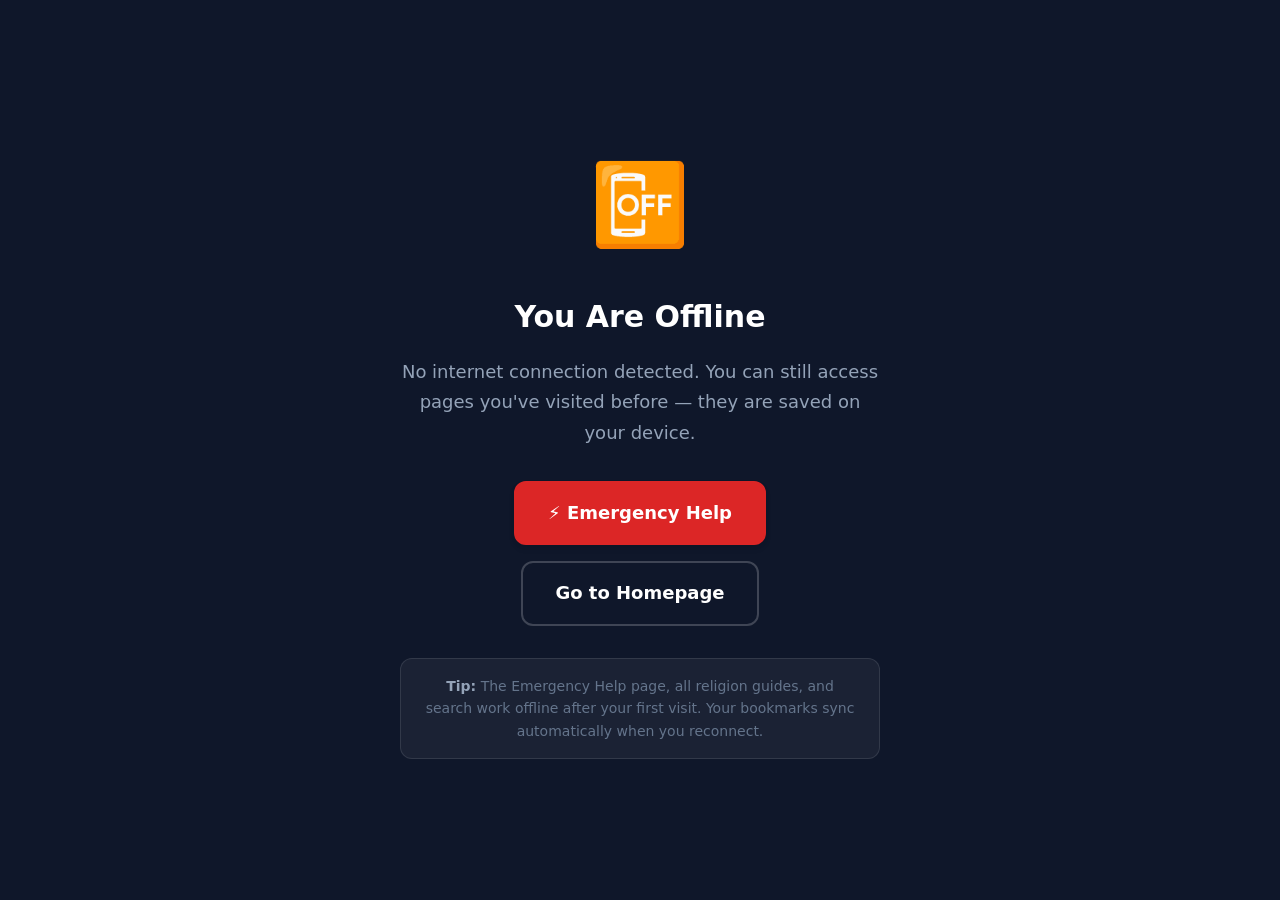
<file: offline.html>
<!doctype html>
<html lang="en">
  <head>
    <meta charset="UTF-8" />
    <meta name="viewport" content="width=device-width, initial-scale=1.0" />
    <title>You are Offline — Religious Emergency Help</title>
    <link rel="stylesheet" href="css/style.css" />
    <style>
      .offline-page {
        min-height: 100vh;
        display: flex;
        align-items: center;
        justify-content: center;
        padding: var(--space-4);
        background: var(--color-bg-dark);
        color: #ffffff;
      }
      .offline-card {
        text-align: center;
        max-width: 480px;
      }
      .offline-icon {
        font-size: 5rem;
        margin-bottom: var(--space-6);
      }
      .offline-title {
        font-size: var(--font-size-3xl);
        font-weight: 800;
        margin-bottom: var(--space-4);
        color: #ffffff;
      }
      .offline-subtitle {
        color: #94a3b8;
        font-size: var(--font-size-lg);
        line-height: 1.7;
        margin-bottom: var(--space-8);
      }
      .offline-links {
        display: flex;
        gap: var(--space-4);
        justify-content: center;
        flex-wrap: wrap;
        margin-bottom: var(--space-8);
      }
      .offline-tip {
        background: rgba(255, 255, 255, 0.05);
        border: 1px solid rgba(255, 255, 255, 0.1);
        border-radius: var(--radius-lg);
        padding: var(--space-4) var(--space-6);
        font-size: var(--font-size-sm);
        color: #64748b;
        line-height: 1.6;
      }
      .offline-tip strong {
        color: #94a3b8;
      }
    </style>
  </head>
  <body>
    <div class="offline-page">
      <div class="offline-card">
        <div class="offline-icon">📴</div>
        <h1 class="offline-title">You Are Offline</h1>
        <p class="offline-subtitle">
          No internet connection detected. You can still access pages you've
          visited before — they are saved on your device.
        </p>
        <div class="offline-links">
          <a href="emergency.html" class="btn btn-emergency btn-lg">
            ⚡ Emergency Help
          </a>
          <a
            href="index.html"
            class="btn btn-secondary btn-lg"
            style="color: #ffffff; border-color: rgba(255, 255, 255, 0.2)"
          >
            Go to Homepage
          </a>
        </div>
        <div class="offline-tip">
          <strong>Tip:</strong> The Emergency Help page, all religion guides,
          and search work offline after your first visit. Your bookmarks sync
          automatically when you reconnect.
        </div>
      </div>
    </div>
  </body>
</html>
</file>
<file: css/style.css>
/* ============================================
   RELIGIOUS EMERGENCY HELP — GLOBAL STYLES
   Design System v1.0
   ============================================ */

/* ---------- 1. CSS Variables (Design Tokens) ---------- */
:root {
  /* Colors */
  --color-emergency: #dc2626;
  --color-emergency-dark: #b91c1c;
  --color-emergency-bg: #fef2f2;

  --color-primary: #1e40af;
  --color-primary-dark: #1e3a8a;
  --color-primary-bg: #eff6ff;

  --color-success: #16a34a;
  --color-warning: #d97706;

  --color-bg-page: #f8fafc;
  --color-bg-card: #ffffff;
  --color-bg-dark: #0f172a;

  --color-text-primary: #0f172a;
  --color-text-secondary: #475569;
  --color-text-muted: #94a3b8;

  --color-border: #e2e8f0;
  --color-border-strong: #cbd5e1;

  /* Religion Colors */
  --color-islam: #059669;
  --color-hinduism: #d97706;
  --color-christianity: #7c3aed;
  --color-sikhism: #0284c7;
  --color-buddhism: #dc2626;

  /* Typography */
  --font-family: "Segoe UI", system-ui, -apple-system, sans-serif;
  --font-size-xs: 0.75rem;
  --font-size-sm: 0.875rem;
  --font-size-base: 1rem;
  --font-size-lg: 1.125rem;
  --font-size-xl: 1.25rem;
  --font-size-2xl: 1.5rem;
  --font-size-3xl: 1.875rem;
  --font-size-4xl: 2.25rem;

  /* Spacing */
  --space-1: 0.25rem;
  --space-2: 0.5rem;
  --space-3: 0.75rem;
  --space-4: 1rem;
  --space-6: 1.5rem;
  --space-8: 2rem;
  --space-12: 3rem;
  --space-16: 4rem;

  /* Borders */
  --radius-sm: 0.375rem;
  --radius-md: 0.5rem;
  --radius-lg: 0.75rem;
  --radius-xl: 1rem;
  --radius-full: 9999px;

  /* Shadows */
  --shadow-sm: 0 1px 2px rgba(0, 0, 0, 0.05);
  --shadow-md: 0 4px 6px rgba(0, 0, 0, 0.07), 0 2px 4px rgba(0, 0, 0, 0.06);
  --shadow-lg: 0 10px 15px rgba(0, 0, 0, 0.1), 0 4px 6px rgba(0, 0, 0, 0.05);
  --shadow-emergency: 0 0 0 4px rgba(220, 38, 38, 0.2);

  /* Transitions */
  --transition: 0.2s ease;
  --transition-slow: 0.3s ease;

  /* Layout */
  --max-width: 1100px;
  --nav-height: 64px;
}

/* ---------- 2. Reset & Base ---------- */
*,
*::before,
*::after {
  box-sizing: border-box;
  margin: 0;
  padding: 0;
}

html {
  font-size: 16px;
  scroll-behavior: smooth;
  -webkit-text-size-adjust: 100%;
}

body {
  font-family: var(--font-family);
  font-size: var(--font-size-base);
  color: var(--color-text-primary);
  background-color: var(--color-bg-page);
  line-height: 1.6;
  min-height: 100vh;
}

a {
  color: var(--color-primary);
  text-decoration: none;
  transition: color var(--transition);
}

a:hover {
  color: var(--color-primary-dark);
}

img {
  max-width: 100%;
  height: auto;
  display: block;
}

ul,
ol {
  list-style: none;
}

button {
  cursor: pointer;
  font-family: var(--font-family);
  border: none;
  background: none;
}

input,
select,
textarea {
  font-family: var(--font-family);
  font-size: var(--font-size-base);
}

/* ---------- 3. Layout Utilities ---------- */
.container {
  width: 100%;
  max-width: var(--max-width);
  margin: 0 auto;
  padding: 0 var(--space-4);
}

.page-content {
  padding-top: calc(var(--nav-height) + var(--space-8));
  padding-bottom: var(--space-16);
  min-height: 100vh;
}

.flex {
  display: flex;
}
.flex-col {
  flex-direction: column;
}
.items-center {
  align-items: center;
}
.justify-between {
  justify-content: space-between;
}
.justify-center {
  justify-content: center;
}
.gap-2 {
  gap: var(--space-2);
}
.gap-4 {
  gap: var(--space-4);
}
.gap-6 {
  gap: var(--space-6);
}
.gap-8 {
  gap: var(--space-8);
}
.flex-wrap {
  flex-wrap: wrap;
}

.grid-2 {
  display: grid;
  grid-template-columns: repeat(2, 1fr);
  gap: var(--space-6);
}

.grid-3 {
  display: grid;
  grid-template-columns: repeat(3, 1fr);
  gap: var(--space-6);
}

.text-center {
  text-align: center;
}
.text-sm {
  font-size: var(--font-size-sm);
}
.text-lg {
  font-size: var(--font-size-lg);
}
.font-bold {
  font-weight: 700;
}
.font-semibold {
  font-weight: 600;
}

.mt-4 {
  margin-top: var(--space-4);
}
.mt-8 {
  margin-top: var(--space-8);
}
.mb-4 {
  margin-bottom: var(--space-4);
}
.mb-8 {
  margin-bottom: var(--space-8);
}

.hidden {
  display: none !important;
}
.sr-only {
  position: absolute;
  width: 1px;
  height: 1px;
  overflow: hidden;
  clip: rect(0, 0, 0, 0);
}

/* ---------- 4. Navigation ---------- */
.navbar {
  position: fixed;
  top: 0;
  left: 0;
  right: 0;
  height: var(--nav-height);
  background: var(--color-bg-dark);
  display: flex;
  align-items: center;
  z-index: 1000;
  box-shadow: var(--shadow-md);
}

.navbar .container {
  display: flex;
  align-items: center;
  justify-content: space-between;
  height: 100%;
}

.nav-brand {
  display: flex;
  align-items: center;
  gap: var(--space-3);
  color: #ffffff;
  font-size: var(--font-size-lg);
  font-weight: 700;
  text-decoration: none;
}

.nav-brand:hover {
  color: #ffffff;
}

.nav-brand-icon {
  width: 36px;
  height: 36px;
  background: var(--color-emergency);
  border-radius: var(--radius-md);
  display: flex;
  align-items: center;
  justify-content: center;
  font-size: 1.2rem;
}

.nav-links {
  display: flex;
  align-items: center;
  gap: var(--space-2);
}

.nav-links a {
  color: #94a3b8;
  padding: var(--space-2) var(--space-3);
  border-radius: var(--radius-md);
  font-size: var(--font-size-sm);
  font-weight: 500;
  transition: all var(--transition);
}

.nav-links a:hover,
.nav-links a.active {
  color: #ffffff;
  background: rgba(255, 255, 255, 0.1);
}

.nav-emergency-btn {
  background: var(--color-emergency) !important;
  color: #ffffff !important;
  padding: var(--space-2) var(--space-4) !important;
  border-radius: var(--radius-full) !important;
  font-weight: 600 !important;
  font-size: var(--font-size-sm) !important;
  animation: pulse-emergency 2s infinite;
}

.nav-emergency-btn:hover {
  background: var(--color-emergency-dark) !important;
  transform: scale(1.05);
}

.nav-actions {
  display: flex;
  align-items: center;
  gap: var(--space-3);
}

/* Mobile hamburger */
.nav-toggle {
  display: none;
  flex-direction: column;
  gap: 5px;
  padding: var(--space-2);
  cursor: pointer;
}

.nav-toggle span {
  width: 24px;
  height: 2px;
  background: #ffffff;
  border-radius: 2px;
  transition: all var(--transition);
}

/* ---------- 5. Buttons ---------- */
.btn {
  display: inline-flex;
  align-items: center;
  justify-content: center;
  gap: var(--space-2);
  padding: var(--space-3) var(--space-6);
  border-radius: var(--radius-md);
  font-size: var(--font-size-base);
  font-weight: 600;
  transition: all var(--transition);
  cursor: pointer;
  border: 2px solid transparent;
  text-decoration: none;
  white-space: nowrap;
}

.btn:disabled {
  opacity: 0.6;
  cursor: not-allowed;
}

.btn-emergency {
  background: var(--color-emergency);
  color: #ffffff;
  border-color: var(--color-emergency);
  box-shadow: var(--shadow-md);
}

.btn-emergency:hover {
  background: var(--color-emergency-dark);
  border-color: var(--color-emergency-dark);
  color: #ffffff;
  transform: translateY(-1px);
  box-shadow: var(--shadow-lg);
}

.btn-primary {
  background: var(--color-primary);
  color: #ffffff;
  border-color: var(--color-primary);
}

.btn-primary:hover {
  background: var(--color-primary-dark);
  border-color: var(--color-primary-dark);
  color: #ffffff;
  transform: translateY(-1px);
}

.btn-secondary {
  background: transparent;
  color: var(--color-text-primary);
  border-color: var(--color-border-strong);
}

.btn-secondary:hover {
  background: var(--color-bg-page);
  border-color: var(--color-text-secondary);
  color: var(--color-text-primary);
}

.btn-ghost {
  background: transparent;
  color: var(--color-text-secondary);
  border-color: transparent;
}

.btn-ghost:hover {
  background: var(--color-bg-page);
  color: var(--color-text-primary);
}

.btn-lg {
  padding: var(--space-4) var(--space-8);
  font-size: var(--font-size-lg);
  border-radius: var(--radius-lg);
}

.btn-sm {
  padding: var(--space-2) var(--space-4);
  font-size: var(--font-size-sm);
}

.btn-full {
  width: 100%;
}

/* ---------- 6. Cards ---------- */
.card {
  background: var(--color-bg-card);
  border-radius: var(--radius-xl);
  border: 1px solid var(--color-border);
  padding: var(--space-6);
  box-shadow: var(--shadow-sm);
  transition: all var(--transition-slow);
}

.card:hover {
  box-shadow: var(--shadow-md);
  transform: translateY(-2px);
}

.card-header {
  display: flex;
  align-items: center;
  gap: var(--space-3);
  margin-bottom: var(--space-4);
}

.card-icon {
  width: 48px;
  height: 48px;
  border-radius: var(--radius-lg);
  display: flex;
  align-items: center;
  justify-content: center;
  font-size: 1.5rem;
  flex-shrink: 0;
}

.card-title {
  font-size: var(--font-size-xl);
  font-weight: 700;
  color: var(--color-text-primary);
}

.card-subtitle {
  font-size: var(--font-size-sm);
  color: var(--color-text-muted);
  margin-top: var(--space-1);
}

/* ---------- 7. Religion Color Themes ---------- */
.religion-islam {
  --religion-color: var(--color-islam);
}
.religion-hinduism {
  --religion-color: var(--color-hinduism);
}
.religion-christianity {
  --religion-color: var(--color-christianity);
}
.religion-sikhism {
  --religion-color: var(--color-sikhism);
}
.religion-buddhism {
  --religion-color: var(--color-buddhism);
}

.religion-badge {
  display: inline-flex;
  align-items: center;
  gap: var(--space-2);
  padding: var(--space-1) var(--space-3);
  border-radius: var(--radius-full);
  font-size: var(--font-size-xs);
  font-weight: 600;
  background: color-mix(in srgb, var(--religion-color) 12%, transparent);
  color: var(--religion-color);
  border: 1px solid color-mix(in srgb, var(--religion-color) 25%, transparent);
}

/* ---------- 8. Forms ---------- */
.form-group {
  display: flex;
  flex-direction: column;
  gap: var(--space-2);
}

.form-label {
  font-size: var(--font-size-sm);
  font-weight: 600;
  color: var(--color-text-secondary);
}

.form-input {
  padding: var(--space-3) var(--space-4);
  border: 2px solid var(--color-border);
  border-radius: var(--radius-md);
  font-size: var(--font-size-base);
  color: var(--color-text-primary);
  background: var(--color-bg-card);
  transition: border-color var(--transition);
  outline: none;
  width: 100%;
}

.form-input:focus {
  border-color: var(--color-primary);
  box-shadow: 0 0 0 3px rgba(30, 64, 175, 0.1);
}

.form-input::placeholder {
  color: var(--color-text-muted);
}

.search-bar {
  position: relative;
  width: 100%;
}

.search-bar .form-input {
  padding-left: 2.75rem;
  border-radius: var(--radius-full);
}

.search-bar-icon {
  position: absolute;
  left: var(--space-4);
  top: 50%;
  transform: translateY(-50%);
  color: var(--color-text-muted);
  pointer-events: none;
}

/* ---------- 9. Alerts & Toasts ---------- */
.alert {
  padding: var(--space-4);
  border-radius: var(--radius-md);
  font-size: var(--font-size-sm);
  border: 1px solid transparent;
  display: flex;
  align-items: flex-start;
  gap: var(--space-3);
}

.alert-error {
  background: #fef2f2;
  color: #991b1b;
  border-color: #fecaca;
}

.alert-success {
  background: #f0fdf4;
  color: #166534;
  border-color: #bbf7d0;
}

.alert-info {
  background: var(--color-primary-bg);
  color: var(--color-primary-dark);
  border-color: #bfdbfe;
}

/* Toast notification */
.toast {
  position: fixed;
  bottom: var(--space-6);
  right: var(--space-6);
  background: var(--color-bg-dark);
  color: #ffffff;
  padding: var(--space-4) var(--space-6);
  border-radius: var(--radius-lg);
  box-shadow: var(--shadow-lg);
  z-index: 9999;
  font-size: var(--font-size-sm);
  font-weight: 500;
  transform: translateY(100px);
  opacity: 0;
  transition: all var(--transition-slow);
  max-width: 320px;
}

.toast.show {
  transform: translateY(0);
  opacity: 1;
}

/* ---------- 10. Steps / Guide List ---------- */
.steps-list {
  display: flex;
  flex-direction: column;
  gap: var(--space-4);
}

.step-item {
  display: flex;
  gap: var(--space-4);
  padding: var(--space-4);
  background: var(--color-bg-card);
  border-radius: var(--radius-lg);
  border: 1px solid var(--color-border);
  transition: all var(--transition);
}

.step-item:hover {
  border-color: var(--color-border-strong);
  box-shadow: var(--shadow-sm);
}

.step-number {
  width: 36px;
  height: 36px;
  border-radius: var(--radius-full);
  background: var(--color-primary);
  color: #ffffff;
  display: flex;
  align-items: center;
  justify-content: center;
  font-weight: 700;
  font-size: var(--font-size-sm);
  flex-shrink: 0;
}

.step-content {
  flex: 1;
}

.step-title {
  font-weight: 600;
  color: var(--color-text-primary);
  margin-bottom: var(--space-1);
}

.step-description {
  font-size: var(--font-size-sm);
  color: var(--color-text-secondary);
  line-height: 1.6;
}

/* ---------- 11. Loading Spinner ---------- */
.spinner {
  width: 40px;
  height: 40px;
  border: 3px solid var(--color-border);
  border-top-color: var(--color-primary);
  border-radius: 50%;
  animation: spin 0.8s linear infinite;
}

.loading-overlay {
  position: fixed;
  inset: 0;
  background: rgba(255, 255, 255, 0.85);
  display: flex;
  align-items: center;
  justify-content: center;
  z-index: 9000;
}

/* ---------- 12. Language Selector ---------- */
.lang-selector {
  display: flex;
  gap: var(--space-1);
  background: rgba(255, 255, 255, 0.1);
  padding: var(--space-1);
  border-radius: var(--radius-full);
}

.lang-btn {
  padding: var(--space-1) var(--space-3);
  border-radius: var(--radius-full);
  font-size: var(--font-size-xs);
  font-weight: 600;
  color: #94a3b8;
  cursor: pointer;
  transition: all var(--transition);
  border: none;
  background: none;
}

.lang-btn.active {
  background: #ffffff;
  color: var(--color-bg-dark);
}

/* ---------- 13. Animations ---------- */
@keyframes spin {
  to {
    transform: rotate(360deg);
  }
}

@keyframes pulse-emergency {
  0%,
  100% {
    box-shadow: 0 0 0 0 rgba(220, 38, 38, 0.4);
  }
  50% {
    box-shadow: 0 0 0 8px rgba(220, 38, 38, 0);
  }
}

@keyframes fadeInUp {
  from {
    opacity: 0;
    transform: translateY(20px);
  }
  to {
    opacity: 1;
    transform: translateY(0);
  }
}

@keyframes fadeIn {
  from {
    opacity: 0;
  }
  to {
    opacity: 1;
  }
}

.fade-in-up {
  animation: fadeInUp 0.4s ease forwards;
}

/* ---------- 14. Footer ---------- */
.footer {
  background: var(--color-bg-dark);
  color: #94a3b8;
  padding: var(--space-8) 0;
  margin-top: auto;
}

.footer-content {
  display: flex;
  flex-direction: column;
  align-items: center;
  gap: var(--space-4);
  text-align: center;
}

.footer-brand {
  font-size: var(--font-size-lg);
  font-weight: 700;
  color: #ffffff;
}

.footer-links {
  display: flex;
  gap: var(--space-6);
  flex-wrap: wrap;
  justify-content: center;
}

.footer-links a {
  color: #94a3b8;
  font-size: var(--font-size-sm);
  transition: color var(--transition);
}

.footer-links a:hover {
  color: #ffffff;
}

.footer-copy {
  font-size: var(--font-size-xs);
  color: #64748b;
}

/* ---------- 15. Responsive ---------- */
@media (max-width: 768px) {
  .nav-links {
    display: none;
  }
  .nav-toggle {
    display: flex;
  }

  .nav-links.open {
    display: flex;
    flex-direction: column;
    position: absolute;
    top: var(--nav-height);
    left: 0;
    right: 0;
    background: var(--color-bg-dark);
    padding: var(--space-4);
    gap: var(--space-2);
    box-shadow: var(--shadow-lg);
  }

  .grid-2,
  .grid-3 {
    grid-template-columns: 1fr;
  }

  .btn-lg {
    padding: var(--space-4) var(--space-6);
    font-size: var(--font-size-base);
  }

  .toast {
    left: var(--space-4);
    right: var(--space-4);
    bottom: var(--space-4);
  }
}

@media (max-width: 480px) {
  .container {
    padding: 0 var(--space-3);
  }
  .card {
    padding: var(--space-4);
  }
}

/* ============================================
   MULTI-LANGUAGE TYPOGRAPHY SUPPORT
   ============================================ */

/* Hindi (Devanagari) font support */
:lang(hi) {
  font-family: "Noto Sans Devanagari", "Segoe UI", system-ui, sans-serif;
}

/* Bengali font support */
:lang(bn) {
  font-family: "Noto Sans Bengali", "Segoe UI", system-ui, sans-serif;
}

/* Larger line height for Indic scripts */
:lang(hi) body,
:lang(bn) body {
  line-height: 1.8;
}

/* Language switcher active state color */
.lang-btn.active {
  background: #ffffff;
  color: var(--color-bg-dark);
  font-weight: 700;
}

/* Smooth text transition when language changes */
[data-i18n],
[data-i18n-placeholder] {
  transition: opacity 0.15s ease;
}

/* ---- Online / Offline Indicator ---- */
.offline-indicator {
  position: fixed;
  top: var(--nav-height);
  left: 0;
  right: 0;
  background: #92400e;
  color: #fef3c7;
  text-align: center;
  padding: var(--space-2) var(--space-4);
  font-size: var(--font-size-sm);
  font-weight: 600;
  z-index: 999;
  transform: translateY(-100%);
  transition: transform var(--transition-slow);
}
.offline-indicator.visible {
  transform: translateY(0);
}
.online-indicator {
  background: #166534;
  color: #dcfce7;
}
</file>
